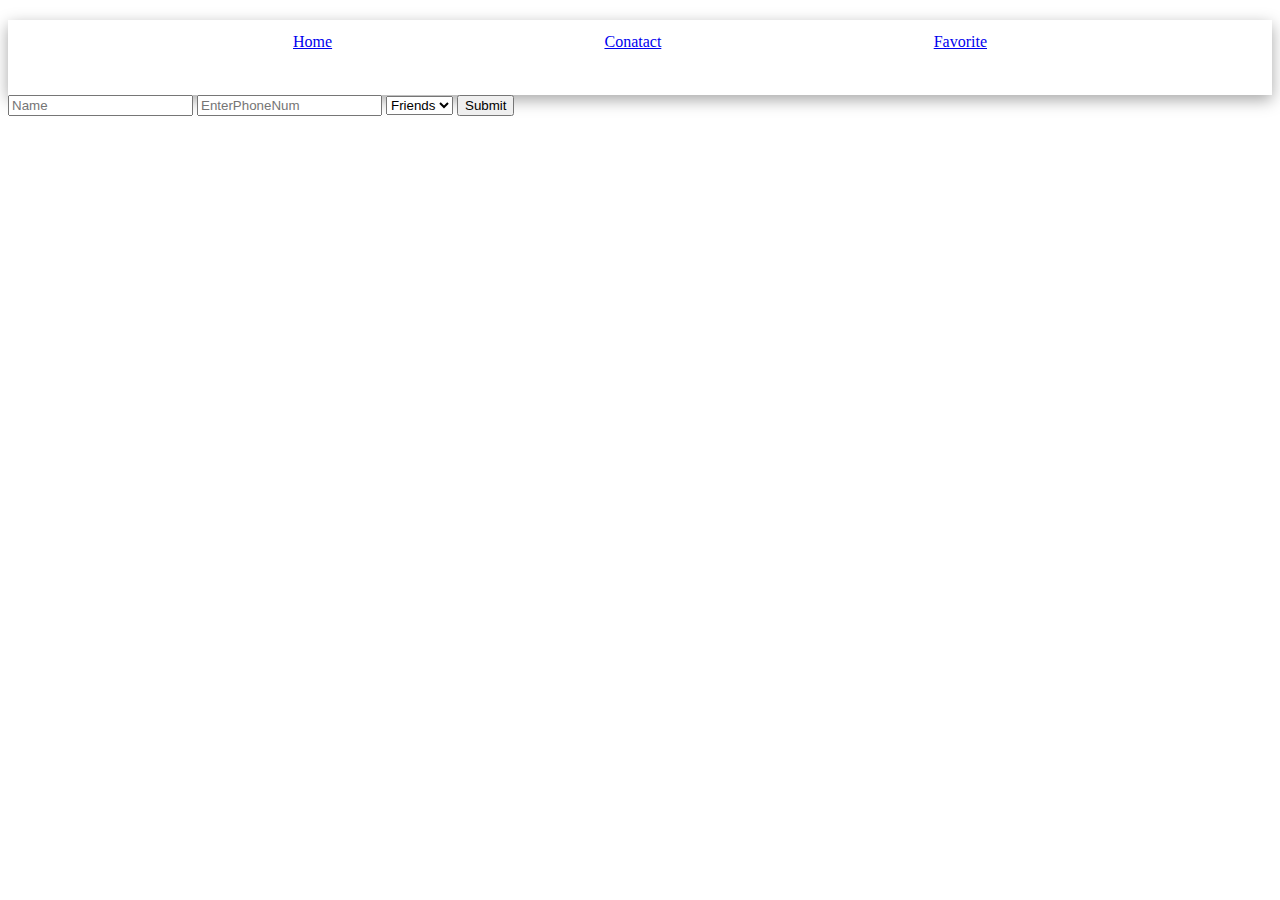
<file: index.html>
<!DOCTYPE html>
<html lang="en">
<head>
    <meta charset="UTF-8">
    <meta http-equiv="X-UA-Compatible" content="IE=edge">
    <meta name="viewport" content="width=device-width, initial-scale=1.0">
    <title>Home</title>
    <link rel = "stylesheet" href="index.css"/>
</head>
<body>
    <div id = "navbar">
        <div><a href="/">Home</a></div>
        <div><a href="contact.html">Conatact</a></div>
        <div><a href="favorite.html">Favorite</a></div>
    </div>
    <form id = "index">
        <input type = "text" placeholder="Name" id = "name" />
        <input type = "number" placeholder="EnterPhoneNum" id = "phone" />
        <select id = "select">
            <option value="Friends">Friends</option>
            <option value="Family">Family</option>
            <option value="Others">Others</option>
        </select>
        <input type = "submit" value="Submit" /> 
    </form>
    
</body>
</html>
<script>
document.querySelector("form").addEventListener("submit",submitDetails)
    var contactList;
    if(localStorage.getItem("contactList")===null){
        contactList = [];
    }else{
        contactList = JSON.parse(localStorage.getItem("contactList"))
    }
function submitDetails(){
    event.preventDefault();
    var details = {
         name : document.querySelector("#name").value,
        phone :document.querySelector("#phone").value,
        type : document.querySelector("#select").value,
    }
contactList.push(details);

    localStorage.setItem("contactList",JSON.stringify(contactList));

}


</script>
</file>
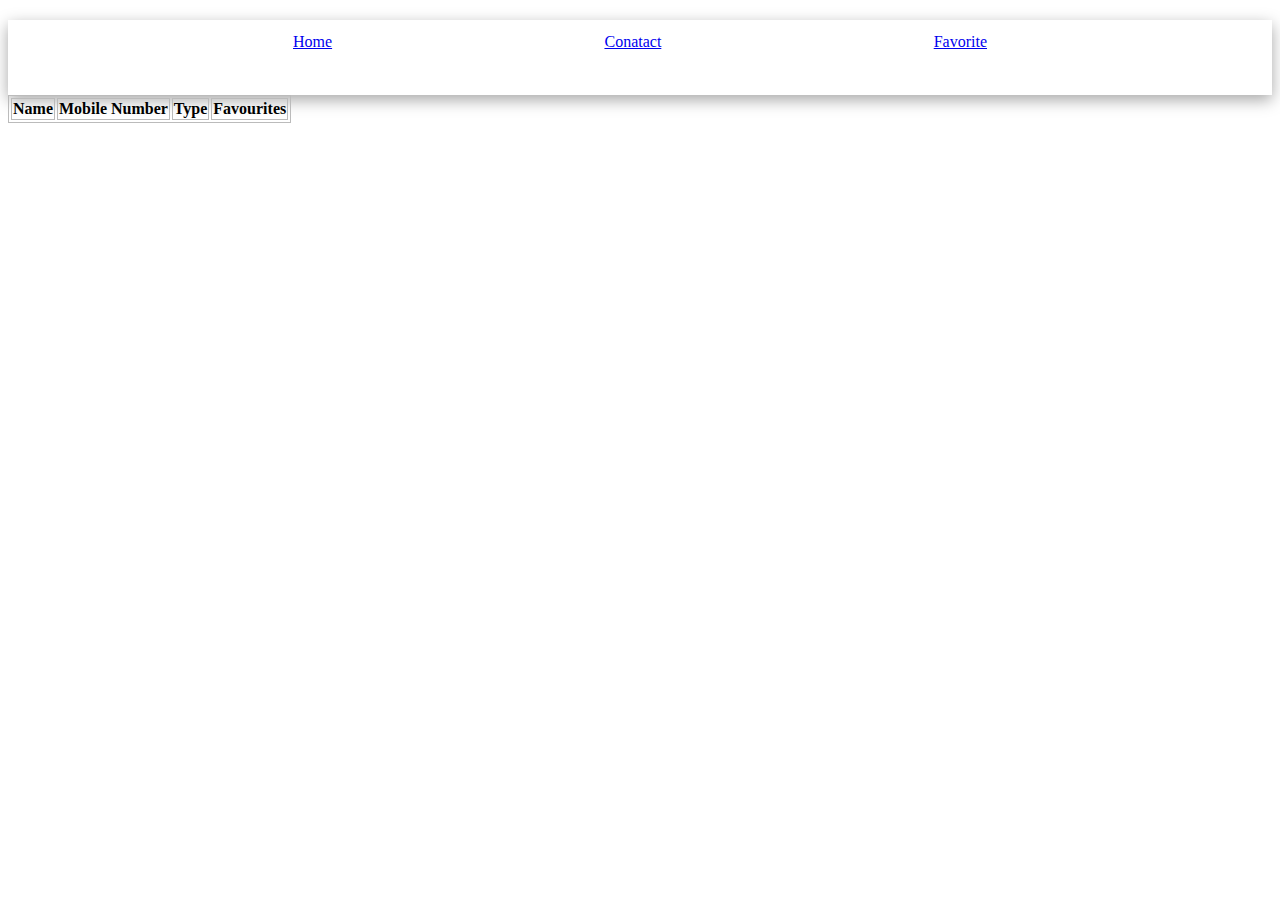
<file: contact.html>
<!DOCTYPE html>
<html lang="en">
<head>
    <meta charset="UTF-8">
    <meta http-equiv="X-UA-Compatible" content="IE=edge">
    <meta name="viewport" content="width=device-width, initial-scale=1.0">
    <title>Document</title>
    <link rel = "stylesheet" href="index.css"/>
</head>
<body>
    <div id = "navbar">
        <div><a href="index.html">Home</a></div>
        <div><a href="contact.html">Conatact</a></div>
        <div><a href="favorite.html">Favorite</a></div>
    </div>
    <table id = "table">
        <thead>
            <tr>
                <th>Name</th>
                <th>Mobile Number</th>
                <th>Type</th>
                <th>Favourites</th>
            </tr>

        </thead>
        <tbody id = "tbody">

        </tbody>
    </table>
    
</body>
</html>
<script>

    var contactList = JSON.parse(localStorage.getItem("contactList")) || [];
  // var favorite = JSON.parse(localStorage.getItem("contactList")) || [];
//    // console.log(contactList);
var boomark;

if(localStorage.getItem("contactList")===null){
    

}



    
    function displayData(){
    document.querySelector("#tbody").addEventListener="";
  contactList.forEach(function(data){


    var tr = document.createElement("tr");

    var td1 = document.createElement("td");
    td1.innerText = data.name;

    var td2 = document.createElement("td");
    td2.innerText = data.phone;

    var td3 = document.createElement("td");
    td3.innerText = data.type;

    var favorite = document.createElement("p");
    favorite.innerText = "Favorite";
    favorite.style.color = "blue";
    favorite.style.cursor = "pointer";
    favorite.addEventListener("click",function(){
        boomark.push(data);
        localStorage.setItem("fa",JSON.stringify(contactList));
        alert("successfully add to favorite")



    })

    tr.append(td1,td2,td3,favorite);
    document.querySelector("#tbody").append(tr)

})
    }

        displayData();

</script>
</file>
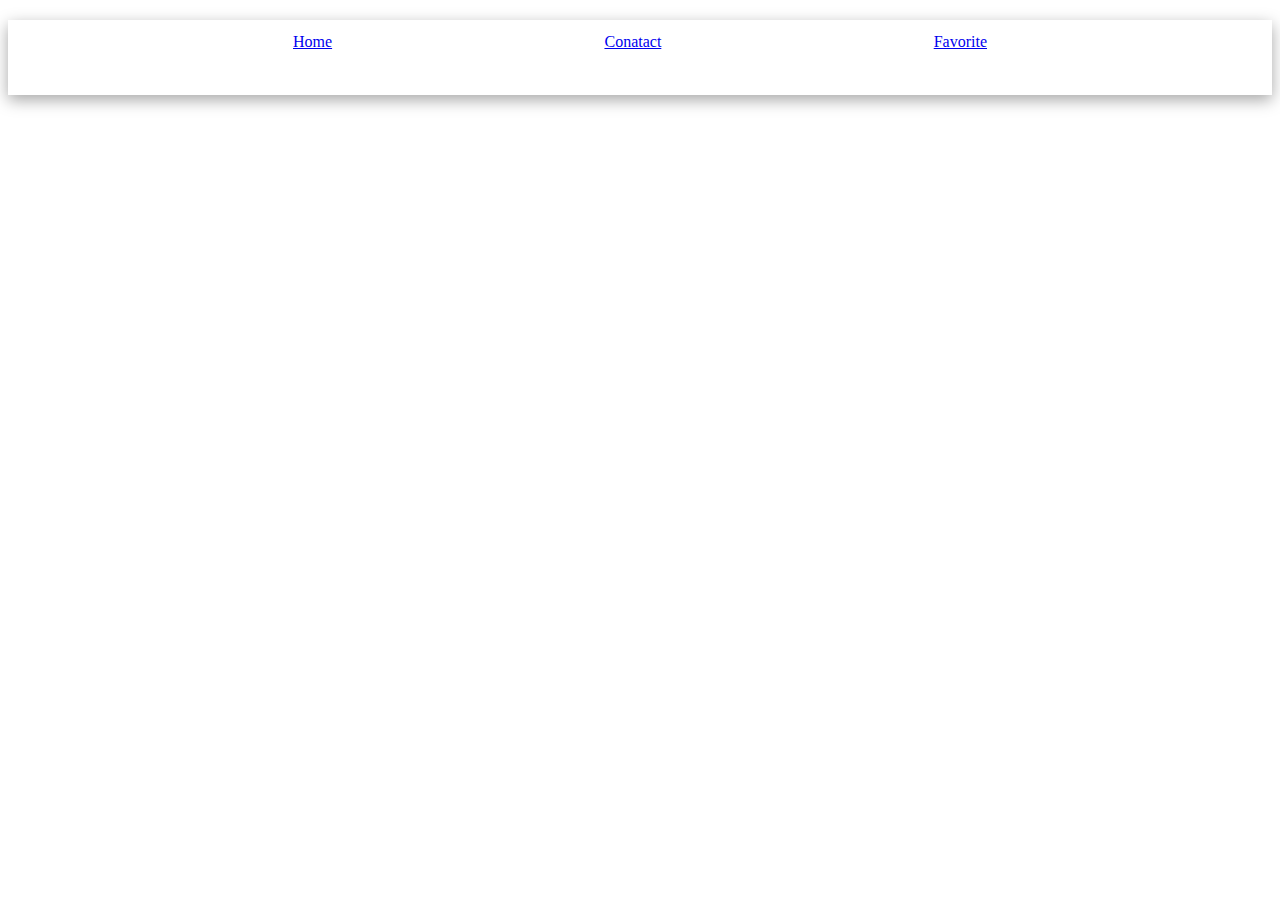
<file: favorite.html>
<!DOCTYPE html>
<html lang="en">
<head>
    <meta charset="UTF-8">
    <meta http-equiv="X-UA-Compatible" content="IE=edge">
    <meta name="viewport" content="width=device-width, initial-scale=1.0">
    <title>favurite</title>
    <link rel = "stylesheet" href="index.css"/>
</head>
<body>
    <div id = "navbar">
        <div><a href="index.css">Home</a></div>
        <div><a href="contact.html">Conatact</a></div>
        <div><a href="favorite.html">Favorite</a></div>
    </div>
</body>
</html>
</file>
<file: index.css>
#navbar{
    display: flex;
    justify-content: space-evenly;
    box-shadow: rgba(0, 0, 0, 0.35) 0px 5px 15px;
    padding : 1%;
    height: 50px;
    text-align: center;
    margin-top: 20px;
    
}

table,th,td,tr{
    border: 1px solid #bbb;
    justify-content: center;
}
</file>
